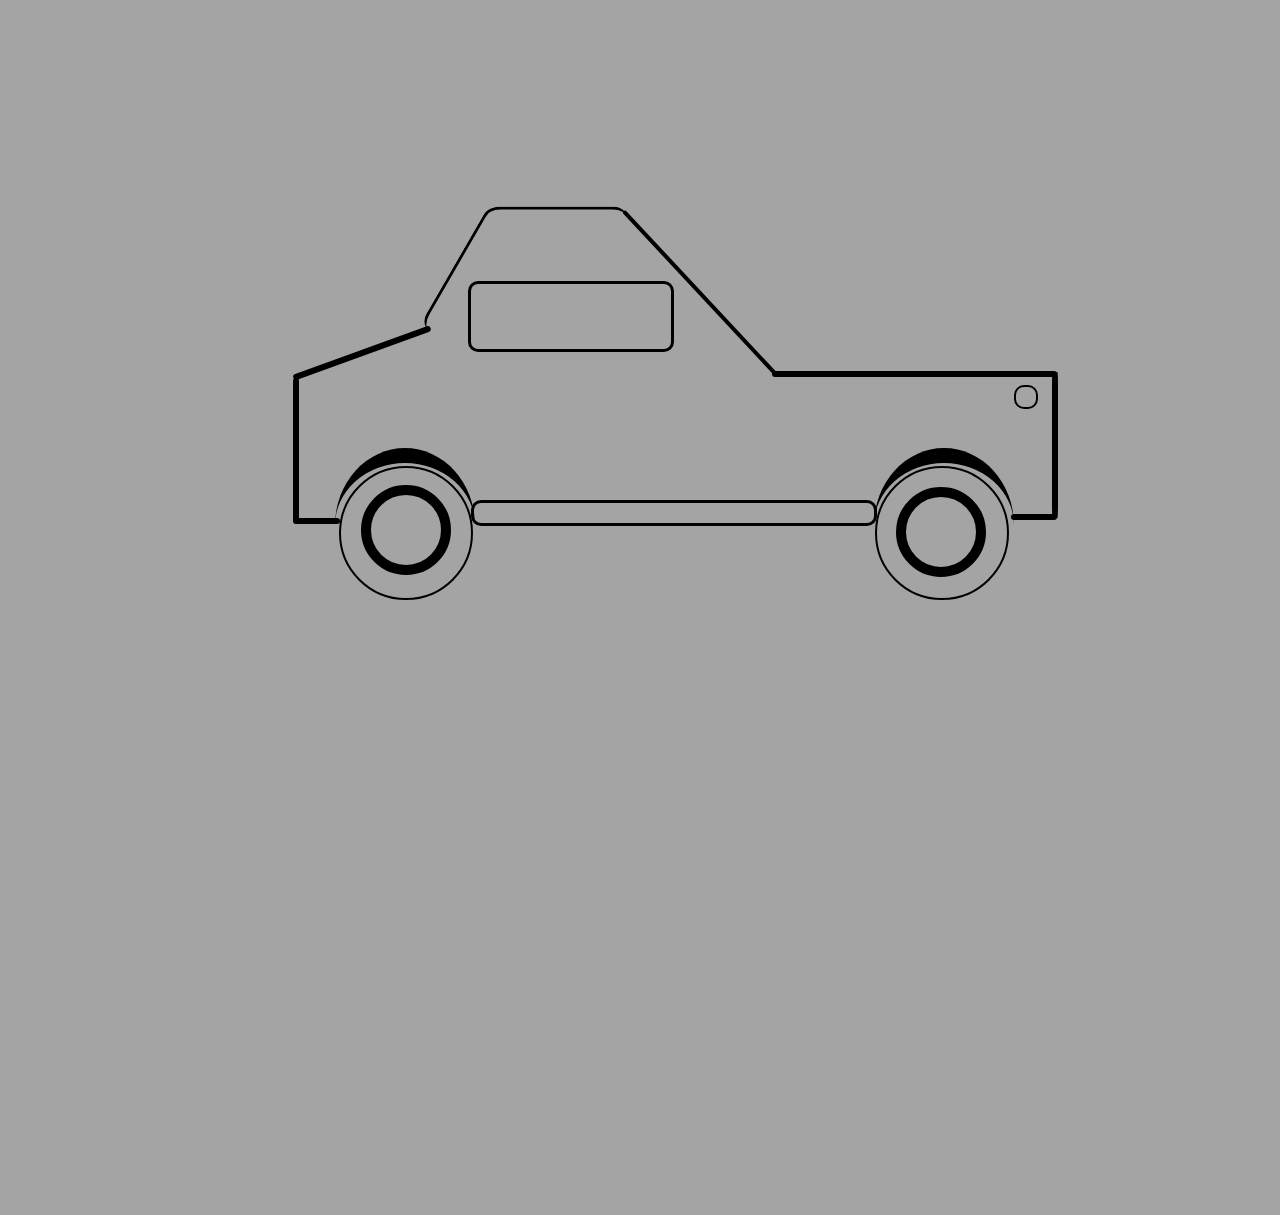
<file: index.html>
<!DOCTYPE html>
<html lang="en">
  <head>
    <meta charset="UTF-8" >
    <meta http-equiv="X-UA-Compatible" content="IE=edge" >
    <meta name="viewport" content="width=device-width, initial-scale=1.0" >
    <link rel="stylesheet" href="css/style.css" >
    <title>lesson_12</title>
  </head>
  <body>
      <header></header>
      <div class="wrapper">
        <div class="machine-body">
        <div class="machine">
          <div class="machine-line2"></div>
          <div class="machine-line3"></div>
          <div class="machine-line4"></div>
          <div class="machine-line5"></div>
          <div class="machine-line6"></div>
          <div class="machine-line7"></div>
          <div class="machine-line8"></div>
          <div class="machine-line9"></div>
          <div class="machine-line10"></div>
          <div class="machine-line11"></div>
          <div class="machine-line12"></div>
          <div class="machine-line13"></div>
          <div class="machine-line14"></div>
          <div class="wheel-left"></div>
          <div class="wheel-right"></div>
        </div>
          <div class="window">
            <div class="window-line"></div>
            <div class="window-line2"></div>
            <div class="window-line3"></div>
          </div>
          <div class="headlight">
            <div class="headlight-krug"></div>
              <div class="headlight-krug1"></div>
              <div class="headlight-krug2"></div>
              <div class="headlight-krug3"></div>
              <div class="headlight-krug4"></div>
          </div>
          
      

        </div>
</div>
<footer></footer>   
  </body>
</html>
</file>
<file: css/style.css>
/* &display=swap&subset=cyrillic-ext (вставить в плагин) для удаленного подключения*/
/*
font-weight:
Устанавливает насыщенность шрифта.
100 - thin
300 - lite
400 - normal
500 - medium
600 - semibold
700 - bold
900 - black
*/
@import url("https://fonts.googleapis.com/css?family=Roboto:regular,700,900&display=swap&subset=cyrillic-ext");
@import url("https://fonts.googleapis.com/css?family=Poppins:300,regular,500,600,700&display=swap&subset=cyrillic-ext");



@font-face {
  font-family: 'HelveticaNeue LT 55 Roman';
  src: url(../fonts/HelveticaNeueLT-Roman.woff2) format('woff2'),
      url(../fonts/HelveticaNeueLT-Roman.woff) format('woff');
  font-weight: normal;
  font-style: normal;
  font-display: swap;
}

@font-face {
  font-family: 'HelveticaNeue LT 55 Roman';
  src: url(../fonts/HelveticaNeueLT-Roman.woff2) format('woff2'),
      url(../fonts/HelveticaNeueLT-Roman.woff) format('woff');
  font-weight: normal;
  font-style: normal;
  font-display: swap;
}



/* ОБНУЛЕНИЕ СТИЛЕЙ */
*,
*::before,
*::after {
  margin: 0;
  padding: 0;
  border: 0;
}
li {
  list-style: none;
}
a,
a:visited {
  text-decoration: none;
}
a:hover {
  text-decoration: none;
}
h1,
h2,
h3,
h4,
h5,
h6 {
  font-weight: inherit;
  font-size: inherit;
}
img {
  vertical-align: top;
}
html {
  font-size: 16px; /* по умолчанию */
}
body {
  line-height: 1;
    background-color: rgba(128, 128, 128, 0.712);
    overflow-x: hidden;
}
.wrapper {
	min-height: 100%;
  font-family: 'Roboto';
}

.machine-body{
  margin: 500px auto;
  width: 478px;
    height: 215px;
    position: relative;
}

.machine {
  width: 400px;
  height: 20px;
    border: 3px solid black;
    position: absolute;
    top: 0px;
    left: 70px;
    border-radius: 10px;
}





.machine-line5 {
  width: 40px;
    border: 3px solid black;
    position: absolute;
    top: 15px;
    left: -180px;
    border-radius: 10px;
}
.machine-line6 {
  width:140px;
    border: 3px solid black;
    position: absolute;
    top: -61px;
    right:  -254px;
    border-radius: 10%;
    transform: rotate(90deg);
    
}
.machine-line7 {
  width: 140px;
  border: 3px solid black;
  position: absolute;
  top: -55px;
  left: -251px;
  border-radius: 10px;
  transform: rotate(90deg);

}
.machine-line8 {
  width: 40px;
  border: 3px solid black;
  position: absolute;
  top: 11px;
  right: -183px;
  border-radius: 10px;
}
.machine-line9 { width: 140px;
  border: 3px solid black;
  position: absolute;
  top: -153px;
  left: -185px;
  border-radius: 10px;
  transform: rotate(-20deg);
}



.machine-line10{
  width: 279px;
  border: 3px solid black;
  position: absolute;
  top: -132px;
  right: -183px;
  border-radius: 10px;
}

.machine-line11 {
  width: 20px;
  height: 20px;
  border: 2px solid black;
  border-radius: 10px;
  position: absolute;
  top: -118px;
  right: -164px;
}


.wheel-left {
  height: 140px;
    width: 140px;
    border-top: 15px solid black;
    border-radius: 50%;
    position: absolute;
    bottom: -80px;
    left: -139px;
    margin: 0px 308px 0px 0px ;
}

.wheel-right {
  height: 140px;
    width: 140px;
    border-top: 15px solid black;
    border-radius: 50%;
    position: absolute;
    bottom: -80px;
    right: 95px;
    margin: 0px -235px 0px 0px ;
}





.window-line{
  width: 100px;
    height: 140px;
    border-left: 3px solid black;
    border-radius: 10%;
    position: absolute;
    top: -280px;
    left: 47px;
    transform: rotate(30deg);
}

.window-line2{
  width: 100px;
    height: 140px;
    border-left: 3px solid black;
    border-radius: 10%;
    position: absolute;
    top: -312px;
    left: 104px;
    transform: rotate(90deg);
}

.window-line3{
  width: 220px;
    border: 2px solid black;
    position: absolute;
    top: -209px;
    left: 187px;
    border-radius: 10px;
    transform: rotate(47deg);
}

.headlight-krug{
  height: 130px;
  width: 130px;
  border: 2px solid black;
  border-radius: 50%;
  position: absolute;
  bottom: 115px;
  left: -62px;
}

.headlight-krug1{
  height: 70px;
  width: 70px;
  border: 10px solid black;
  border-radius: 50%;
  position: absolute;
  bottom: 140px;
  left: -40px;
}

.headlight-krug2{
  height: 130px;
  width: 130px;
  border: 2px solid black;
  border-radius: 50%;
  position: absolute;
  bottom: 115px;
  right: -130px;
}

.headlight-krug3{
  height: 70px;
  width: 70px;
  border: 10px solid black;
  border-radius: 50%;
  position: absolute;
  bottom: 138px;
  right:  -107px;
}

.headlight-krug4{
  width: 200px;
  height: 65px;
    border: 3px solid black;
    position: absolute;
    top: -219px;
    left: 67px;
    border-radius: 10px;
}
</file>
